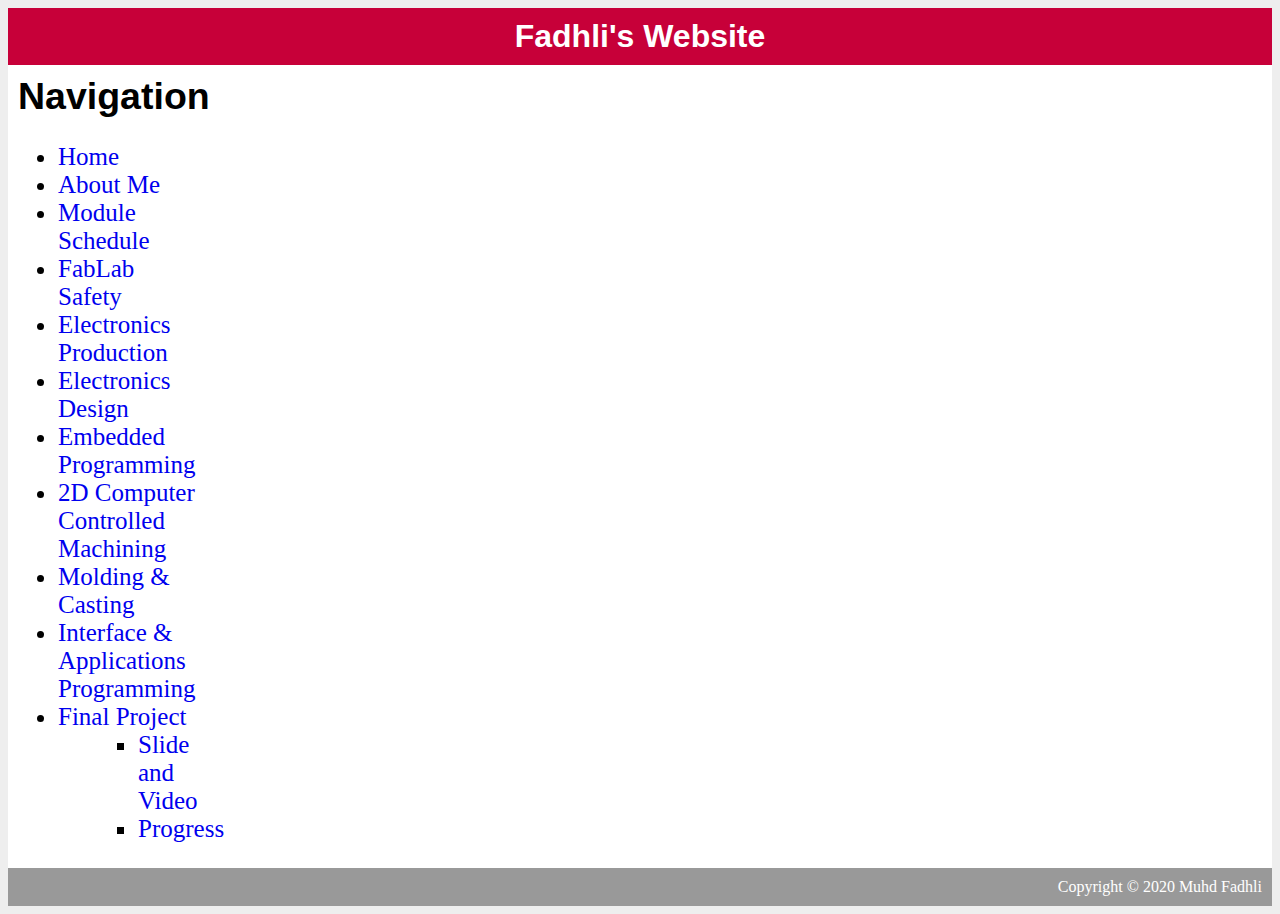
<file: template.html>
<!DOCTYPE html>
<html>
	<head>
		<title>Fadhli's Website</title>
        <link rel="stylesheet" type="text/css" href="style3.css" />
	</head>

	<body>
		<div id="container"> 
            <div id="header">
                <h1>Fadhli's Website</h1>
            </div>
        
        <div id="content">
            <div id="nav">
                <h2>Navigation</h2>
                    <ul>
                        <li><a href="index.html">Home</a></li>
                        <li><a href="about.html">About Me</a></li>
                        <li><a href="info.html">Module Schedule</a></li>
                        <li><a href="safety.html">FabLab Safety</a></li>
                        <li><a href="electric.html">Electronics Production</a></li>
                        <li><a href="electronicdes.html">Electronics Design</a></li>
                        <li><a href="program.html">Embedded Programming</a></li>
                        <li><a href="2d.html">2D Computer Controlled Machining</a></li>
                        <li><a href="moldncast.html">Molding & Casting</a></li>
                        <li><a href="application.html">Interface & Applications Programming</a></li>
                        <li><a href="final.html">Final Project</a>
                            <ul>
                            <ul>
                                <li><a href=slide.html>Slide and Video</a></li>
                                <li><a href=progress.html>Progress</a></li>
                            </ul>
                            </ul>
                        </li>
                    </ul>
                
            </div>
                  <div id="main">
                     
                      
                      

            </div>
        </div>
        
        <div id="footer">
            Copyright &copy; 2020 Muhd Fadhli
        </div>
        </div>
	</body>
</html>
</file>
<file: style3.css>
body{
    background-color: #EEE;
    
}

a{
    text-decoration: none;
    
}

h1, h2{
    margin: 0;
    font-family:  broadway, arial, sans-serif;
}

#container{
    background-color: white;
    width: 100%;
    margin-left: auto;
    margin-right: auto;
}

#header {
    background-color: #C70039; 
    color: white;
    text-align: center;
    padding: 10px;
}

#content{
    padding: 10px;
}

#nav{
    width: 180px;
    font-size: 25px;
    float: left;
}

#nav .selected{
    font-weight: bold;
}

#main{
    width: 80%;
    float: right;
 
}

#safety{
    color: red;
}

#footer{
    clear: both;
    padding: 10px;
    background-color: #999999;
    color: white;
    text-align: right;
}
</file>
